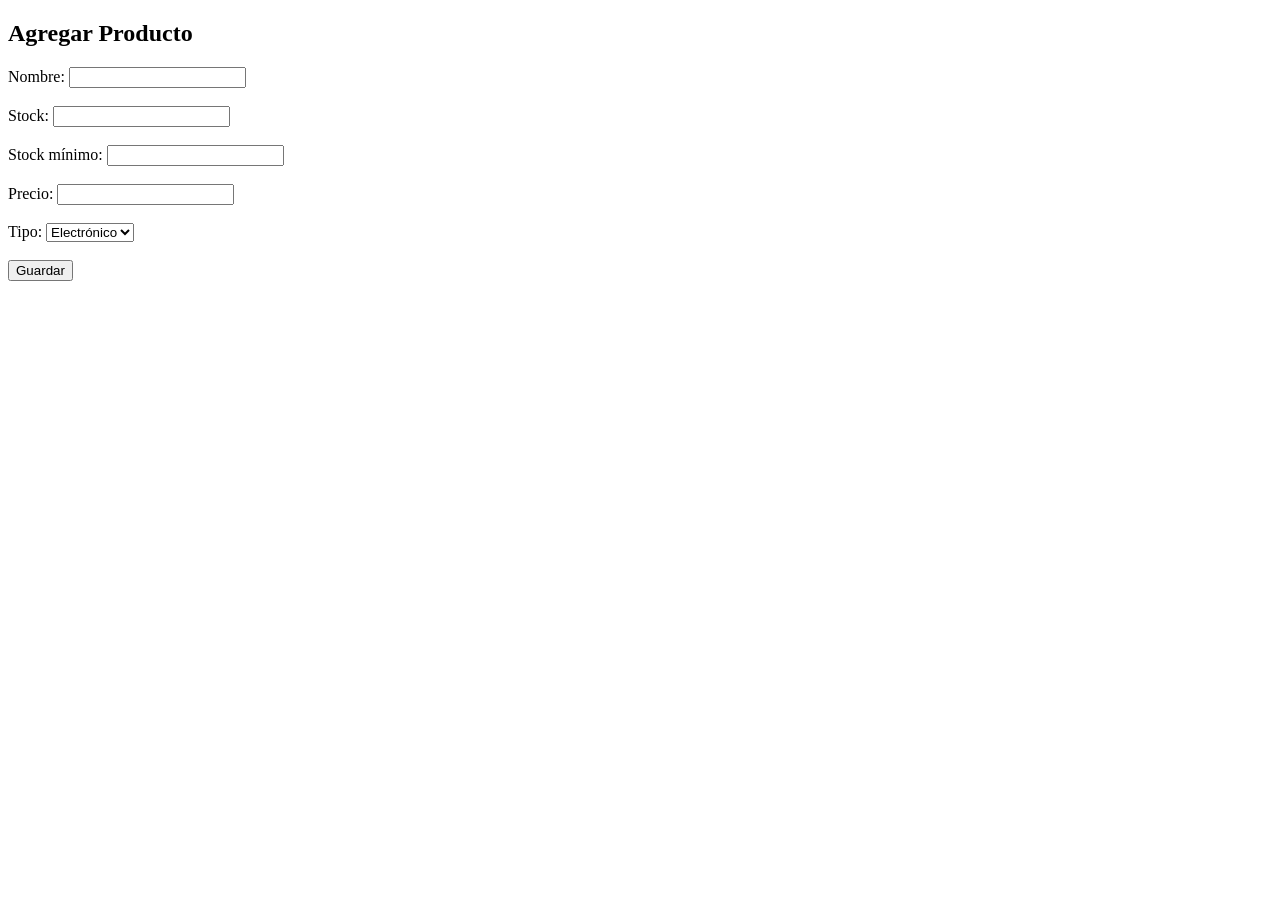
<file: templates/agregar.html>
<!DOCTYPE html>
<html>
<head>
    <title>Agregar Producto</title>
</head>
<body>

<h2>Agregar Producto</h2>

<form method="POST">

    Nombre:

    <input type="text" name="nombre">

    <br><br>

    Stock:

    <input type="number" name="stock">

    <br><br>

    Stock mínimo:

    <input type="number" name="stock_minimo">

    <br><br>

    Precio:

    <input type="number"
           step="0.01"
           name="precio">

    <br><br>

    Tipo:

    <select name="tipo">

        <option value="Electronico">
            Electrónico
        </option>

        <option value="Oficina">
            Oficina
        </option>

        <option value="Accesorio">
            Accesorio
        </option>

    </select>

    <br><br>

    <button type="submit">
        Guardar
    </button>

</form>

</body>
</html>
</file>
